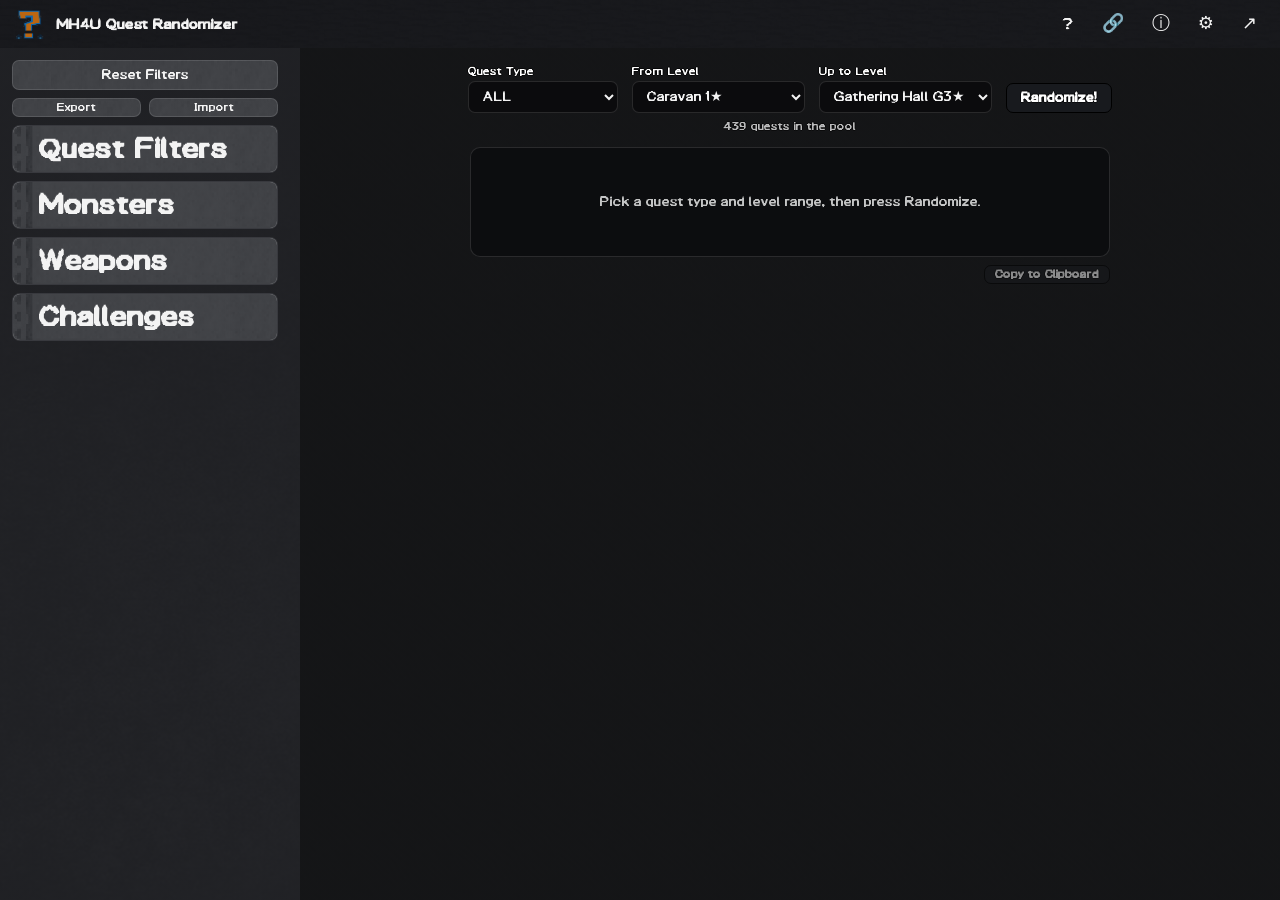
<file: docs/index.html>
<!DOCTYPE html>
<html lang="en">
<head>
<meta charset="utf-8">
<meta name="viewport" content="width=device-width, initial-scale=1">
<meta http-equiv="Cache-Control" content="no-cache">
<title>MH4U Quest Randomizer</title>
<link rel="icon" href="assets/MonsterIcons/MH4U-Question_Mark_Icon.png">
<!-- Bump ?v= on any styles/app/card/data change so browsers fetch fresh copies (no hard-refresh needed) -->
<link rel="stylesheet" href="styles.css?v=4">
</head>
<body>
<div id="app">
  <header class="titlebar titlebar-header">
    <img id="titleIcon" class="title-icon" src="assets/MonsterIcons/MH4U-Question_Mark_Icon.png" alt="">
    <h1>MH4U Quest Randomizer</h1>
    <button id="helpBtn" class="icon-btn" title="Help" aria-label="Help">?</button>
    <button id="linksBtn" class="icon-btn" title="Other MH4U apps" aria-label="Other MH4U apps">&#128279;</button>
    <button id="aboutBtn" class="icon-btn" title="About / Attributions" aria-label="About">&#9432;</button>
    <button id="themeBtn" class="icon-btn" title="Theme" aria-label="Theme">&#9881;</button>
    <button id="streamViewBtn" class="icon-btn" title="Pop Out Result Card for Stream" aria-label="Pop Out for Stream">&#8599;</button>
  </header>

  <main class="layout">
    <!-- Sidebar: filters -->
    <aside class="sidebar">
      <button id="resetBtn" class="btn block">Reset Filters</button>
      <div class="row gap">
        <button id="exportBtn" class="btn tiny" style="flex:1">Export</button>
        <button id="importBtn" class="btn tiny" style="flex:1">Import</button>
        <input type="file" id="importFile" accept=".json" hidden>
      </div>

      <section class="panel" data-open="false">
        <button class="panel-head">Quest Filters <span class="chev">&#9662;</span></button>
        <div class="panel-body">
          <p class="hint">Uncheck to exclude from pool</p>
          <label class="chk"><input type="checkbox" id="f_keysOnly">Keys Only?</label>
          <label class="chk"><input type="checkbox" id="f_urgent" checked>Urgent Quests</label>
          <label class="chk"><input type="checkbox" id="f_large" checked>Large Monsters</label>
          <div class="sub-toggles">
            <label class="chk"><input type="checkbox" id="f_capture" checked>Capture</label>
            <label class="chk"><input type="checkbox" id="f_multi" checked>Multi Monster</label>
            <label class="chk"><input type="checkbox" id="f_repel" checked>Repel</label>
            <label class="chk"><input type="checkbox" id="f_frenzy" checked>Frenzy</label>
            <label class="chk"><input type="checkbox" id="f_apex" checked>Apex</label>
          </div>
          <label class="chk"><input type="checkbox" id="f_small" checked>Small Monsters</label>
          <label class="chk"><input type="checkbox" id="f_delivery" checked>Delivery</label>
          <label class="chk"><input type="checkbox" id="f_harvest" checked>Harvest Tours</label>
          <p class="hint" style="margin-top:6px">Quest Type Filters</p>
          <div class="row gap">
            <button id="allExpand" class="btn tiny">Expand All</button>
            <button id="allCollapse" class="btn tiny">Collapse All</button>
          </div>
          <div id="allTypeTree" class="tree"></div>
        </div>
      </section>

      <section class="panel" data-open="false">
        <button class="panel-head">Monsters <span class="chev">&#9662;</span></button>
        <div class="panel-body">
          <p class="hint">Uncheck to exclude every quest that targets it</p>
          <div class="row gap">
            <button id="monExpand" class="btn tiny">Expand All</button>
            <button id="monCollapse" class="btn tiny">Collapse All</button>
          </div>
          <div id="monsterTree" class="tree"></div>
        </div>
      </section>

      <section class="panel" data-open="false">
        <button class="panel-head">Weapons <span class="chev">&#9662;</span></button>
        <div class="panel-body">
          <p class="hint">Uncheck to exclude from pool</p>
          <div id="weaponList"></div>
        </div>
      </section>

      <section class="panel" data-open="false">
        <button class="panel-head">Challenges <span class="chev">&#9662;</span></button>
        <div class="panel-body">
          <p class="hint">Custom conditions rolled with each quest</p>
          <label class="chk"><input type="checkbox" id="chChaosMode">Chaos Mode</label>
          <div class="ch-add">
            <input type="text" id="chText" placeholder="Condition name" maxlength="21">
            <input type="number" id="chChance" value="10" min="1" max="100"> %
            <button id="chAdd" class="btn tiny">Add</button>
          </div>
          <div class="row gap ch-count">
            <span>Roll up to</span>
            <input type="number" id="challengeCount" value="1" min="1" max="8">
            <span>condition(s) per quest</span>
          </div>
          <div id="chList" class="bl-list"></div>
        </div>
      </section>
    </aside>

    <!-- Result -->
    <section class="content" id="content">
      <div class="quest-pickers">
        <label class="field">Quest Type
          <select id="questType">
            <option selected>ALL</option>
            <option>Caravan</option><option>Gathering Hall</option><option>Arena</option>
          </select>
        </label>
        <label class="field">From Level
          <select id="fromLevel"></select>
        </label>
        <label class="field">Up to Level
          <select id="toLevel"></select>
        </label>
        <button id="rollBtn" class="btn accent" disabled>Randomize!</button>
      </div>
      <p id="poolCount" class="pool-count"></p>

      <div class="result-card-wrap">
        <div id="card" class="result-card"></div>
        <div class="rc-footer">
          <button id="copyResultBtn" class="btn accent tiny" disabled>Copy to Clipboard</button>
        </div>
      </div>
    </section>
  </main>
</div>

<!-- Help dialog -->
<div id="helpModal" class="modal hidden">
  <div class="modal-card">
    <h2>How to use</h2>
    <p><strong>1. Pick a quest type &amp; level.</strong> Choose Caravan, Gathering Hall, Arena or ALL, then a From / Up to Level range. In ALL the range runs Caravan 1★ → Gathering Hall G3★ → Arena G3★.</p>
    <p><strong>2. Narrow the pool with the sidebar filters:</strong></p>
    <ul>
      <li><strong>Quest Filters</strong> — uncheck a category to drop every quest in it. Capture, Multi Monster, Repel, Frenzy and Apex sit under Large Monsters and go with it. <strong>Keys Only?</strong> keeps just the quests the game marks as Key. Quest Type Filters switch individual stars off everywhere (Arena is off to start with).</li>
      <li><strong>Monsters</strong> — uncheck a monster to drop every quest that targets it.</li>
      <li><strong>Weapons</strong> — uncheck a weapon class to stop it being rolled.</li>
      <li><strong>Challenges</strong> — add your own conditions (e.g. "No Armor"), each with a chance %, that roll alongside the quest. Set how many can apply per quest, and toggle each one on/off. <strong>Chaos Mode</strong> hands the on/off decision to the RNG each roll.</li>
    </ul>
    <p><strong>3. Hit Randomize.</strong> You get a quest and a weapon class, plus any challenges that rolled. Arena quests give you one of the quest's five loaner sets instead, since that's what you fight in.</p>
    <p>Quest badges: <span class="pill pill-urgent">Urgent</span> <span class="pill pill-key">Key</span> <span class="pill pill-hunt">Hunt</span> <span class="pill pill-capture">Capture</span> <span class="pill pill-repel">Repel</span> <span class="pill pill-sm">Small Monsters</span> <span class="pill pill-gathering">Delivery</span> <span class="pill pill-egg">Harvest Tour</span> <span class="pill pill-frenzy">Frenzy</span> <span class="pill pill-apex">Apex</span> <span class="pill pill-arena">Arena</span></p>
    <p><strong>&#9881; Theme</strong> — change the color theme, put one of the game's Guild Card backgrounds behind the card, or a flat blue/green for chroma-keying.</p>
    <p><strong>&#8599; Stream view</strong> — pops the result card out into its own window on a green background, updating with every roll, for capturing in OBS.</p>
    <p><strong>Export / Import</strong> — save your filters and challenges to a file, or load them back.</p>
    <p class="muted">Filters, challenges and theme are saved between visits. Reset Filters restores the defaults and keeps your challenges.</p>
    <div class="row end gap"><button id="helpClose" class="btn">Close</button></div>
  </div>
</div>

<!-- Reset Filters confirmation -->
<div id="resetConfirmModal" class="modal hidden">
  <div class="modal-card narrow">
    <h2>Reset Filters?</h2>
    <p>Quest filters, levels, monsters and weapons go back to their defaults. Your challenges are kept.</p>
    <div class="row end gap">
      <button id="resetConfirmCancel" class="btn">Cancel</button>
      <button id="resetConfirmOk" class="btn accent">Reset</button>
    </div>
  </div>
</div>

<!-- Other MH4U apps dialog -->
<div id="linksModal" class="modal hidden">
  <div class="modal-card">
    <h2>Other MH4U Apps</h2>
    <p class="muted">For Non-MH4U Apps, you can visit the <a href="https://armoredraven17.github.io/" target="_blank" rel="noopener">Home Page</a></p>
    <ul class="app-links">
      <!-- every MH4U app, in the hub's order (apps.js); this app's own row is the "you are here" one -->
      <li>
        <a href="https://armoredraven17.github.io/mh4u-collection-tracker/" target="_blank" rel="noopener">Collection Tracker</a>
        <span class="app-desc">Tracks which MH4U weapons and armor you own, and what it costs to finish them.</span>
      </li>
      <li>
        <a href="https://armoredraven17.github.io/mh4u-weapon-trees/" target="_blank" rel="noopener">Weapon Trees</a>
        <span class="app-desc">Browse every MH4U weapon upgrade tree, with full stats on any node you click.</span>
      </li>
      <li>
        <a href="https://armoredraven17.github.io/mh4u-hunting-log/" target="_blank" rel="noopener">Hunting Log</a>
        <span class="app-desc">Keeps a running record of your MH4U hunts — what you were after, what you wore, who came along.</span>
      </li>
      <li>
        <a href="https://armoredraven17.github.io/mh4u-armor-skills-explained/" target="_blank" rel="noopener">Armor Skills Explained</a>
        <span class="app-desc">Every MH4U armor skill: the game's own description, then what it actually does, with the numbers.</span>
      </li>
      <li class="current">
        <span class="app-name">Quest Randomizer <span class="app-here">you are here</span></span>
        <span class="app-desc">Rolls a random MH4U quest and weapon when you can't decide what to hunt.</span>
      </li>
    </ul>
    <div class="row end gap"><button id="linksClose" class="btn">Close</button></div>
  </div>
</div>

<!-- About dialog -->
<div id="aboutModal" class="modal hidden">
  <div class="modal-card">
    <h2>MH4U Quest Randomizer</h2>
    <p class="muted">An unofficial, non-commercial quest randomizer for Monster Hunter 4 Ultimate — it rolls a quest and
      a weapon for when you can't decide what to hunt. Not affiliated with, endorsed by, or supported by Capcom.</p>
    <hr class="modal-divider">
    <p class="muted">Every quest — its name, star, locale, objective and monsters — and every Arena loaner set is read
      from the game's own quest files, and the monster, quest and weapon icons and the Guild Card backgrounds are
      the game's own (the collaboration backgrounds' marks belong to their owners). Everything was
      extracted from a personally owned copy of the game; no game files are redistributed. Downloadable Event and
      Challenge Quests aren't on the cartridge, so they aren't in the pool, and Guild Quests are built by the game
      at run time, so they aren't either. The monster classes in the Monsters filter are assigned by hand, under
      the game's own class names.</p>
    <p class="muted">Monster Hunter 4 Ultimate and all of its names, data and icons are &copy; CAPCOM CO., LTD.
      The UI textures and the MHFU font are shared with the same author's MHGU fan apps, and the app itself is a
      port of the <a href="https://armoredraven17.github.io/mh3u-quest-randomizer/" target="_blank" rel="noopener">MH3U Quest Randomizer</a>,
      itself a port of the <a href="https://armoredraven17.github.io/MHGU-Quest-Randomizer/" target="_blank" rel="noopener">MHGU Quest Randomizer</a>.</p>
    <p class="muted"><strong>AI Use:</strong> Anthropic's <a href="https://claude.com/claude-code" target="_blank" rel="noopener">Claude Code</a> was used for decoding the ROMs, extracting assets, code generation and code assistance. <strong>However, this app was manually reviewed, tested, validated and revised by me.</strong></p>
    <div class="row end gap"><button id="aboutClose" class="btn">Close</button></div>
  </div>
</div>

<!-- Theme dialog -->
<div id="themeModal" class="modal hidden">
  <div class="modal-card">
    <h2>Theme</h2>
    <div id="swatches" class="swatches"></div>
    <hr class="modal-divider">
    <p class="bg-title">Content Background</p>
    <div id="bgGrid" class="bg-grid"></div>
    <div class="row end gap"><button id="themeClose" class="btn">Close</button></div>
  </div>
</div>

<script src="data.js?v=5"></script>
<script src="card.js?v=1"></script>
<script src="app.js?v=4"></script>
</body>
</html>
</file>
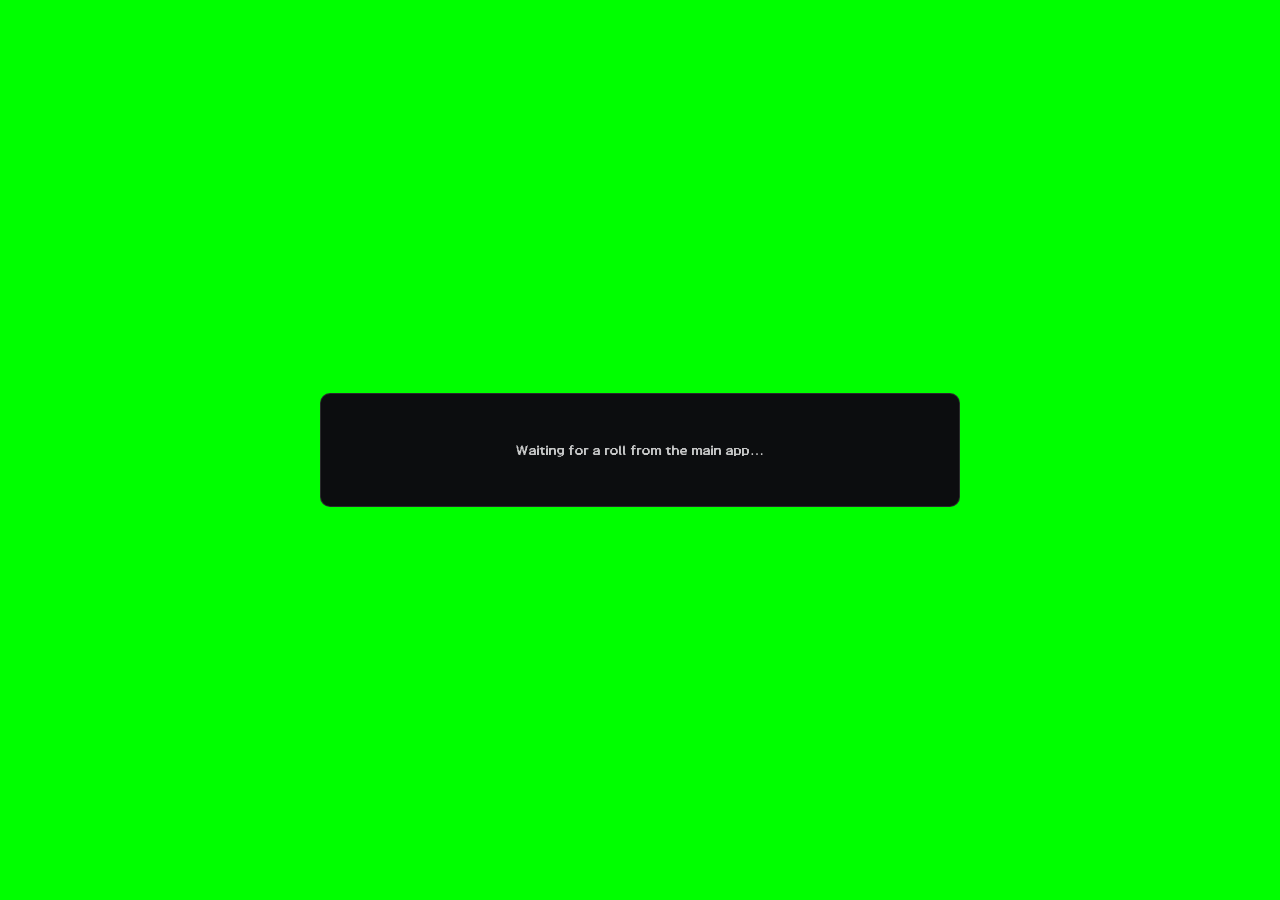
<file: docs/stream-view.html>
<!doctype html>
<html lang="en">
<head>
<meta charset="utf-8">
<meta name="viewport" content="width=device-width, initial-scale=1">
<meta http-equiv="Cache-Control" content="no-cache">
<title>MH4U Quest Randomizer — Stream View</title>
<link rel="icon" href="assets/MonsterIcons/MH4U-Question_Mark_Icon.png">
<link rel="stylesheet" href="styles.css?v=4">
<style>
  /* Just enough page chrome to centre the card, which keeps its own styles.css look. The
     background is chroma-key green so OBS can key out everything but the card. */
  html,body{height:100%;background:#00FF00;overflow:auto}
  body{display:flex;align-items:center;justify-content:center;padding:12px}
  .result-card{width:100%;max-width:640px}
</style>
</head>
<body>
<div id="card" class="result-card"></div>
<script src="card.js?v=1"></script>
<script src="stream-view.js?v=1"></script>
</body>
</html>
</file>
<file: docs/styles.css>
/* MHFU game font (falls back to sans-serif for glyphs it lacks, e.g. ★ — © ) */
@font-face{
  font-family:'MHFU';
  src:url('fonts/mhfu_font.ttf') format('truetype');
  font-display:swap;
}
/* Theme variables are set at runtime from the chosen color (see app.js). */
:root{
  --bg:#3e3e3e; --bg1:#000000; --bg2:#333; --content-bg:#2b2b2b; --panel-bg:#1f1f1f; --input-bg:#1a1a1a;
  --hover:#2f2f2f; --accent:#7a7a7a; --accent-hover:#9a9a9a;
  --text:#f3f3f3; --text-dim:#ffffff; --line:#ffffff1f;
}
*{box-sizing:border-box;scrollbar-color:var(--accent) var(--bg2);scrollbar-width:thin}
::-webkit-scrollbar{width:6px;height:6px}
::-webkit-scrollbar-track{background:var(--bg2)}
::-webkit-scrollbar-thumb{background:var(--accent);border-radius:3px}
::-webkit-scrollbar-thumb:hover{background:var(--accent-hover)}
input,select,button,textarea{font-family:inherit}
html,body{margin:0;height:100%;overflow:hidden}
body{
  font-family:'MHFU',"Segoe UI",system-ui,sans-serif;
  background:var(--bg); color:var(--text); font-size:14px;
  user-select:none; -webkit-user-select:none;
}
#app{display:flex;flex-direction:column;height:100vh}
.hidden{display:none !important}

/* Title bar */
.titlebar{display:flex;align-items:center;gap:10px;padding:8px 14px}
.titlebar-header{
  background-image:
    linear-gradient(color-mix(in srgb,var(--accent) 90%,transparent),color-mix(in srgb,var(--accent) 90%,transparent)),
    url('assets/titlebar-background.png');
  background-size:auto 100%;background-position:left center;background-repeat:repeat;
}
.title-icon{width:32px;height:32px;object-fit:contain}
.titlebar h1{font-size:15px;font-weight:600;margin:0;flex:1}
.icon-btn{
  background:transparent;border:none;color:var(--text);font-size:18px;
  cursor:pointer;padding:6px 9px;border-radius:6px;line-height:1;
}
.icon-btn:hover{background:#ffffff1a}

/* Layout — filters | result */
.layout{display:flex;flex:1;min-height:0}
.sidebar{
  width:300px;flex-shrink:0;padding:12px;overflow-y:scroll;scrollbar-gutter:stable;
  display:flex;flex-direction:column;gap:8px;
  background-image:
    linear-gradient(color-mix(in srgb,var(--accent) 90%,transparent),color-mix(in srgb,var(--accent) 90%,transparent)),
    url('assets/sidebar-background-texture1.png');
  background-size:auto 100%;background-position:left center;background-repeat:repeat;
}
/* The Hunting Log's editor pane: rocky texture under a --content-bg tint. A solid colour
   picked under Theme > Content Background replaces the whole background (app.js). */
.content{
  flex:1;min-width:0;padding:18px;overflow-y:auto;
  background-color:var(--content-bg);
  background-image:
    linear-gradient(color-mix(in srgb,var(--content-bg) 84%,transparent),color-mix(in srgb,var(--content-bg) 84%,transparent)),
    url('assets/rockyTextureDark.png');
  background-repeat:repeat;background-size:auto,200px 200px;
}

/* Buttons */
.btn{
  background:#ffffff14;color:var(--text);border:1px solid var(--line);
  border-radius:7px;padding:8px 14px;cursor:pointer;font-size:14px;
}
.btn:hover{background:#ffffff24}
.btn.block{width:100%}
.btn.tiny{padding:3px 10px;font-size:12px}
.btn.block,.btn.tiny{
  background-image:
    linear-gradient(color-mix(in srgb,var(--bg2) 80%,transparent),color-mix(in srgb,var(--bg2) 80%,transparent)),
    url('assets/banner-background.png');
  background-position:right;
}
.btn.accent{
  border-color:#000;color:#fff;font-weight:600;
  text-shadow:-1px 0 rgba(0,0,0,.55),1px 0 rgba(0,0,0,.55),0 -1px rgba(0,0,0,.55),0 1px rgba(0,0,0,.55);
}
/* Must stay after .btn.block,.btn.tiny — same specificity, so source order lets the flat
   fill beat the banner texture on a button carrying both classes. */
.btn.accent{background:var(--bg1);background-image:none}
.btn.accent:hover{background:var(--bg2)}
.btn:disabled{opacity:.5;cursor:not-allowed}
.btn:disabled:hover{background:#ffffff14}
.btn.accent:disabled:hover{background:var(--bg1)}

/* Collapsible panels */
.panel{border:1px solid var(--line);border-radius:8px;overflow:clip;background:var(--bg2)}
.panel-head{
  width:100%;text-align:left;border:none;color:var(--text);
  padding:10px 26px;font-size:30px;font-weight:600;cursor:pointer;
  display:flex;justify-content:space-between;align-items:center;
  background-image:
    linear-gradient(color-mix(in srgb,var(--bg2) 80%,transparent),color-mix(in srgb,var(--bg2) 80%,transparent)),
    url('assets/banner-background.png');
  background-size:auto 100%;background-position:left center;background-repeat:repeat;
}
.panel-head:hover{filter:brightness(1.1)}
.chev{transition:transform .15s;font-size:20px;font-weight:700;color:transparent}
.panel[data-open="true"] .chev{transform:rotate(180deg)}
.panel-body{
  display:none;padding:6px 12px 12px;flex-direction:column;gap:4px;
  background-image:
    linear-gradient(color-mix(in srgb,var(--bg1) 60%,transparent),color-mix(in srgb,var(--bg1) 60%,transparent)),
    url('assets/panel-body-bg.png');
  background-size:contain 100%;background-position:left center;background-repeat:repeat;
}
.panel[data-open="true"] .panel-body{display:flex}

/* Checkboxes */
.chk{display:flex;align-items:center;gap:8px;padding:3px 0;cursor:pointer;line-height:1.3}
.chk input{accent-color:var(--accent);width:16px;height:16px;cursor:pointer;flex-shrink:0}
.chk:has(input:disabled){opacity:.45;cursor:default}
.chk:has(input:disabled) input{cursor:default}
.chk:hover{color:var(--accent-hover)}
.chk:hover input[type="checkbox"]{accent-color:var(--accent-hover)}
.chk .wicon{width:20px;height:20px;object-fit:contain}
.sub-toggles{margin-left:18px;display:flex;flex-direction:column;gap:4px}

.hint{color:var(--text-dim);opacity:.75;font-size:12px;margin:4px 0}
.row{display:flex;align-items:center}
.row.gap{gap:8px}.row.end{justify-content:flex-end}

/* Checkbox trees (quest levels, monsters) */
.tree{max-height:300px;overflow-y:auto;padding-right:4px}
.agrp{margin-top:2px}
.agrp .akids{margin-left:18px;display:none;flex-direction:column}
.agrp.open>.akids{display:flex}
.agrp .akids>.chk{margin-left:22px}
.ahead{display:flex;align-items:center}
.ahead input{accent-color:var(--accent);width:16px;height:16px;cursor:pointer;flex-shrink:0;margin:0 2px}
.twist{cursor:pointer;width:22px;display:inline-block;text-align:center;color:var(--accent);font-size:18px;font-weight:700}
.twist:hover{filter:brightness(1.4)}
.grp-name{cursor:pointer;font-weight:600;flex:1;padding:3px 0 3px 6px;line-height:1.3}
.grp-name:hover{color:var(--accent-hover)}
.chk input:indeterminate{opacity:.7}

/* Challenges */
.panel-body input[type="text"],.panel-body input[type="number"]{background:var(--input-bg);color:var(--text);border:1px solid var(--line)}
.ch-add{display:flex;gap:6px;align-items:center;flex-wrap:wrap;margin-bottom:6px}
.ch-add input[type="text"]{flex:1;min-width:0;border:1px solid var(--line);border-radius:7px;padding:5px 8px;font-size:13px}
#chChance{width:52px}
.ch-count{margin:2px 0 6px;font-size:12px}
#challengeCount{width:40px}
.panel-body .ch-edit-text,.panel-body .ch-edit-chance{border-color:transparent;border-radius:5px;padding:2px 5px;font-size:12px}
.panel-body .ch-edit-text:hover,.panel-body .ch-edit-text:focus,.panel-body .ch-edit-chance:hover,.panel-body .ch-edit-chance:focus{border-color:var(--line)}
.ch-edit-text{flex:1;min-width:0}
.ch-edit-chance{width:46px;text-align:center}
.ch-edit-text:focus,.ch-edit-chance:focus{outline:none}
.ch-pct{font-size:12px;opacity:.7;flex-shrink:0}
.bl-list{display:flex;flex-direction:column;gap:4px}
.bl-tag{display:flex;align-items:center;justify-content:space-between;gap:6px;background:#ffffff0f;border:1px solid var(--line);border-radius:6px;padding:4px 10px;font-size:13px}
.bl-tag .chk{flex-shrink:0}
.bl-tag button{background:transparent;border:none;color:var(--text-dim);cursor:pointer;font-size:16px;padding:0 2px;line-height:1;flex-shrink:0}
.bl-tag button:hover{color:red}

/* Quest pickers */
.quest-pickers{display:flex;flex-wrap:wrap;gap:14px;align-items:flex-end;justify-content:center}
.field{display:flex;flex-direction:column;gap:4px;font-size:12px;color:var(--text-dim);text-shadow:-1px 0 rgba(0,0,0,.6),1px 0 rgba(0,0,0,.6),0 -1px rgba(0,0,0,.6),0 1px rgba(0,0,0,.6)}
.field select{
  background:var(--input-bg);color:var(--text);border:1px solid var(--line);
  border-radius:7px;padding:8px 10px;font-size:14px;min-width:150px;line-height:1.4;
}
.pool-count{text-align:center;font-size:12px;opacity:.75;margin:8px 0 14px;min-height:1em;
  text-shadow:-1px 0 rgba(0,0,0,.6),1px 0 rgba(0,0,0,.6),0 -1px rgba(0,0,0,.6),0 1px rgba(0,0,0,.6)}

/* ── Result card (card.js draws it; stream-view.html reuses it as-is) ──────────── */
/* The GU randomizer's card is a screenshot of MHGU's own quest card, so 4U (like 3U) gets one
   built from the shared textures instead: the Hunting Log's quest header over a panel-textured body. */
.result-card-wrap{max-width:640px;margin:0 auto}
.result-card{border:1px solid var(--line);border-radius:10px;overflow:clip;background:var(--panel-bg)}
.rc-placeholder{margin:0;padding:48px 24px;text-align:center;opacity:.8}
.rc-head{
  display:flex;align-items:center;gap:14px;padding:12px 16px;
  background-image:
    linear-gradient(color-mix(in srgb,var(--content-bg) 88%,transparent),color-mix(in srgb,var(--content-bg) 88%,transparent)),
    url('assets/banner-background-plain.png');
  background-size:auto 100%;background-position:left center;background-repeat:repeat;
  border-bottom:1px solid var(--line);
}
.rc-icon{width:72px;height:72px;object-fit:contain;flex-shrink:0;filter:drop-shadow(0 2px 3px rgba(0,0,0,.5))}
.rc-headtext{min-width:0;flex:1;display:flex;flex-direction:column;align-items:center;text-align:center}
.rc-rank{font-size:12px;opacity:.8;letter-spacing:.5px}
.rc-name{font-size:20px;font-weight:700;line-height:1.25;margin-top:2px}
.rc-pills{display:flex;flex-wrap:wrap;justify-content:center;gap:4px;margin-top:6px}
.rc-body{
  display:grid;grid-template-columns:minmax(0,1fr) minmax(0,1fr);gap:12px 16px;padding:14px 16px 16px;
  background-image:
    linear-gradient(color-mix(in srgb,var(--panel-bg) 70%,transparent),color-mix(in srgb,var(--panel-bg) 70%,transparent)),
    url('assets/rockyTextureDark2.png');
  background-repeat:repeat;background-size:auto,200px 200px;
}
.rc-field{min-width:0}
.rc-main,.rc-loadout,.rc-challenges{grid-column:1 / -1}
.rc-label{font-size:11px;text-transform:uppercase;letter-spacing:.6px;opacity:.7;margin-bottom:3px;
  border-bottom:1px solid var(--line);padding-bottom:2px}
.rc-value{font-size:15px;line-height:1.35}
.rc-main .rc-value{font-size:17px;font-weight:600}
.rc-weapon-row{display:flex;align-items:center;flex-wrap:wrap;gap:8px;margin-top:4px}
.rc-weapon-icon{width:34px;height:34px;object-fit:contain}
.rc-weapon{font-size:16px;font-weight:700}
.rc-weapon.chip{
  color:#fff;padding:3px 14px;border-radius:999px;
  text-shadow:-1px 0 rgba(0,0,0,.55),1px 0 rgba(0,0,0,.55),0 -1px rgba(0,0,0,.55),0 1px rgba(0,0,0,.55);
}
.rc-weapon-name{font-size:15px;opacity:.9}
.rc-challenge-list{margin:4px 0 0;padding-left:20px;font-size:15px;line-height:1.45}
.rc-footer{display:flex;justify-content:flex-end;margin-top:8px}

.pill{
  color:#fff;font-size:10px;font-weight:700;padding:1px 7px;border-radius:10px;
  text-transform:uppercase;letter-spacing:.5px;white-space:nowrap;
  text-shadow:0 1px 1px rgba(0,0,0,.35);
}
.pill-key{background:#FF7200}
.pill-urgent{background:#a3122a}
.pill-hunt{background:#e52222}
.pill-sm{background:#1a7eff}
.pill-egg{background:#c4a07a}
.pill-gathering{background:#22cc44}
.pill-repel{background:#6a1fa8}
.pill-arena{background:#1a5fa8}
.pill-capture{background:#4a4a4a}
.pill-frenzy{background:#b0157a}
.pill-apex{background:#7a0c0c}

/* Modals */
.modal{position:fixed;inset:0;background:#000000a8;display:flex;align-items:center;justify-content:center;z-index:10;padding:16px}
.modal-card{background:var(--bg2);border:1px solid var(--line);border-radius:10px;
  padding:20px;max-width:560px;width:100%;max-height:85vh;overflow-y:auto}
.modal-card.narrow{max-width:340px}
.modal-card h2{margin:0 0 16px;font-size:18px}
.modal-card p{margin:0 0 10px;line-height:1.45}
.modal-card a{color:color-mix(in srgb, hsl(from var(--accent) calc(h + 180) 75% 60%) 50%, var(--text))}
.modal-card .muted{color:var(--text-dim);font-size:13px;opacity:.75}
.modal-card ul{margin:0 0 10px;padding-left:18px}
.modal-card li{margin-bottom:5px;line-height:1.4}
.modal-divider{border:none;border-top:1px solid var(--line);margin:14px 0 10px}
.swatches{display:grid;grid-template-columns:repeat(4,1fr);gap:9px;margin-bottom:15px}
.swatch{aspect-ratio:1;border-radius:8px;border:2px solid transparent;cursor:pointer;position:relative;overflow:hidden}
.swatch.sel{border-color:#fff}
.swatch-icon{position:absolute;top:7%;left:50%;transform:translateX(-50%);width:60%;pointer-events:none;filter:drop-shadow(0 1px 2px rgba(0,0,0,.45))}
.swatch span{position:absolute;bottom:0;left:0;right:0;text-align:center;font-size:10px;line-height:1.5;color:#fff;background:rgba(0,0,0,.45)}
.bg-title{font-size:13px;font-weight:600;margin:0 0 8px}
.bg-grid{display:grid;grid-template-columns:repeat(4,1fr);gap:7px;max-height:240px;overflow-y:auto;margin-bottom:12px;padding-right:4px;user-select:none;-webkit-user-select:none}
.bg-thumb{aspect-ratio:2/1;border-radius:6px;border:2px solid transparent;cursor:pointer;background-size:cover;background-position:center}
.bg-thumb.sel{border-color:#fff}
.bg-thumb.none-thumb{background:var(--bg);display:flex;align-items:center;justify-content:center;font-size:11px;color:var(--text-dim)}

/* Other MH4U apps modal */
.app-links{list-style:none;margin:0 0 14px;padding:0;display:flex;flex-direction:column;gap:10px}
.app-links li{border:1px solid var(--line);border-radius:8px;padding:9px 12px;background:#ffffff08}
.app-links li.current{opacity:.72}
.app-links a,.app-name{font-weight:600;font-size:14px}
.app-here{font-weight:400;font-size:11px;opacity:.7;border:1px solid var(--line);border-radius:6px;padding:1px 7px;margin-left:7px}
.app-desc{display:block;margin-top:3px;font-size:12px;opacity:.8;line-height:1.4}

/* Narrow screens: filters stack above the result */
@media (max-width:760px){
  .layout{flex-direction:column}
  .sidebar{width:auto;border-bottom:1px solid var(--line);max-height:42vh}
  .panel-head{font-size:22px}
  .content{padding:14px}
  .field select{min-width:0;width:100%}
  .quest-pickers .field{flex:1 1 30%}
  .rc-body{grid-template-columns:minmax(0,1fr)}
  .rc-icon{width:56px;height:56px}
  .rc-name{font-size:17px}
}
</file>
